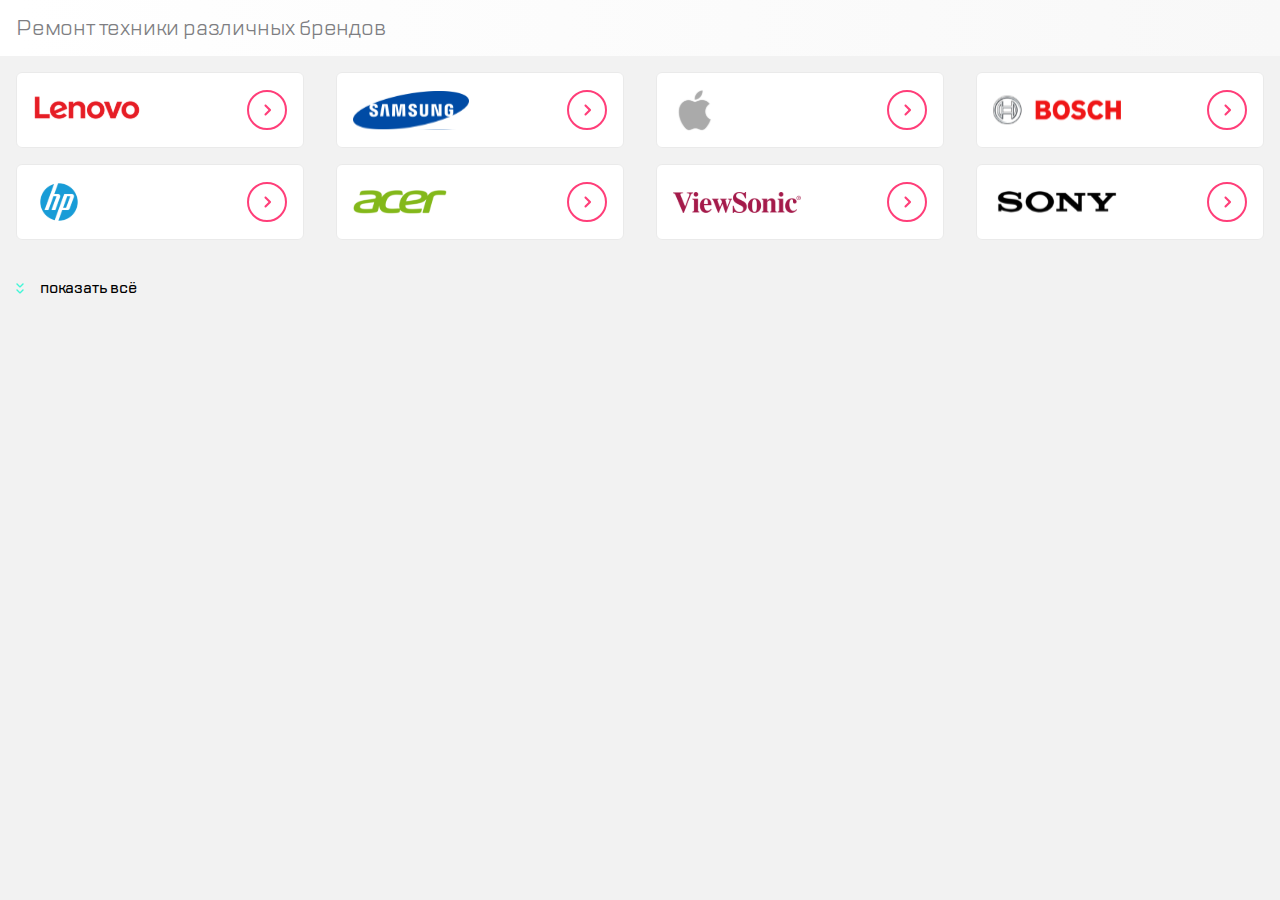
<file: index.html>
<!DOCTYPE html>
<html lang="ru">
  <head>
    <meta charset="UTF-8" />
    <meta http-equiv="X-UA-Compatible" content="IE=edge" />
    <meta name="viewport" content="width=device-width, initial-scale=1.0" />
    <link rel="stylesheet" href="src/css/fonts.css" />
    <link rel="stylesheet" href="src/css/reset.css" />
    <link rel="stylesheet" href="src/css/style.css" />
    <link
      rel="stylesheet"
      href="https://cdn.jsdelivr.net/npm/swiper@8/swiper-bundle.min.css"
    />
    <title>Swiper</title>
  </head>
  <body>
    <div class="slider card-wrapper">
      <h1 class="slider__title">Ремонт техники различных брендов</h1>
      <div class="swiper">
        <div class="swiper-wrapper slider__wrapper">
          <div class="swiper-slide">
            <button class="swiper__slide-inner">
              <img src="src/assets/img/lenovo-logo.svg" alt="" class="swiper__image">
              <img src="src/assets/img/dropdown.svg" alt="" class="swiper__image swiper__dropdown">
            </button>
          </div>
          <div class="swiper-slide slider__slide">
            <button class="swiper__slide-inner">
              <img src="src/assets/img/samsung-logo.svg" alt="" class="swiper__image">
              <img src="src/assets/img/dropdown.svg" alt="" class="swiper__image swiper__dropdown">
            </button>
          </div>

          <div class="swiper-slide slider__slide">
            <button class="swiper__slide-inner">
              <img src="src/assets/img/apple-logo.svg" alt="" class="swiper__image">
              <img src="src/assets/img/dropdown.svg" alt="" class="swiper__image swiper__dropdown">
            </button>
          </div>
          <div class="swiper-slide slider__slide">
            <button class="swiper__slide-inner">
              <img src="src/assets/img/bosch-logo.svg" alt="" class="swiper__image">
              <img src="src/assets/img/dropdown.svg" alt="" class="swiper__image swiper__dropdown">
            </button>
          </div>
          <div class="swiper-slide slider__slide">
            <button class="swiper__slide-inner">
              <img src="src/assets/img/hp-logo.svg" alt="" class="swiper__image">
              <img src="src/assets/img/dropdown.svg" alt="" class="swiper__image swiper__dropdown">
            </button>
          </div>
          <div class="swiper-slide slider__slide">
            <button class="swiper__slide-inner">
              <img src="src/assets/img/acer-logo.svg" alt="" class="swiper__image">
              <img src="src/assets/img/dropdown.svg" alt="" class="swiper__image swiper__dropdown">
            </button>
          </div>

          <div class="swiper-slide slider__slide-m slider__slide-m--hidden slider__slide-l--visible">
            <button class="swiper__slide-inner">
              <img src="src/assets/img/view-sonic-logo.svg" alt="" class="swiper__image">
              <img src="src/assets/img/dropdown.svg" alt="" class="swiper__image swiper__dropdown">
            </button>
          </div>
          <div class="swiper-slide slider__slide-m slider__slide-m--hidden slider__slide-l--visible">
            <button class="swiper__slide-inner">
              <img src="src/assets/img/sony-logo.svg" alt="" class="swiper__image">
              <img src="src/assets/img/dropdown.svg" alt="" class="swiper__image swiper__dropdown">
            </button>
          </div>
          <div class="swiper-slide slider__slide-m slider__slide-m--hidden">
            <button class="swiper__slide-inner">
              <img src="src/assets/img/lenovo-logo.svg" alt="" class="swiper__image">
              <img src="src/assets/img/dropdown.svg" alt="" class="swiper__image swiper__dropdown">
            </button>
          </div>
          <div class="swiper-slide slider__slide-m slider__slide-m--hidden">
            <button class="swiper__slide-inner">
              <img src="src/assets/img/samsung-logo.svg" alt="" class="swiper__image">
              <img src="src/assets/img/dropdown.svg" alt="" class="swiper__image swiper__dropdown">
            </button>
          </div>
          <div class="swiper-slide slider__slide-m slider__slide-m--hidden">
            <button class="swiper__slide-inner">
              <img src="src/assets/img/hp-logo.svg" alt="" class="swiper__image">
              <img src="src/assets/img/dropdown.svg" alt="" class="swiper__image swiper__dropdown">
            </button>
          </div>
        </div>
        </div>
        <div class="card--hidden">
          <button class="swiper__slide-inner">
            <img src="src/assets/img/lenovo-logo.svg" alt="" class="swiper__image">
            <img src="src/assets/img/dropdown.svg" alt="" class="swiper__image swiper__dropdown">
          </button>
          <button class="swiper__slide-inner">
            <img src="src/assets/img/apple-logo.svg" alt="" class="swiper__image">
            <img src="src/assets/img/dropdown.svg" alt="" class="swiper__image swiper__dropdown">
          </button>
          <button class="swiper__slide-inner">
            <img src="src/assets/img/bosch-logo.svg" alt="" class="swiper__image">
            <img src="src/assets/img/dropdown.svg" alt="" class="swiper__image swiper__dropdown">
          </button>
          <button class="swiper__slide-inner">
            <img src="src/assets/img/samsung-logo.svg" alt="" class="swiper__image">
            <img src="src/assets/img/dropdown.svg" alt="" class="swiper__image swiper__dropdown">
          </button>
          <button class="swiper__slide-inner">
            <img src="src/assets/img/hp-logo.svg" alt="" class="swiper__image">
            <img src="src/assets/img/dropdown.svg" alt="" class="swiper__image swiper__dropdown">
          </button>
          <button class="swiper__slide-inner">
            <img src="src/assets/img/acer-logo.svg" alt="" class="swiper__image">
            <img src="src/assets/img/dropdown.svg" alt="" class="swiper__image swiper__dropdown">
          </button>
        </div>  
        <button type="button" class="card__show-more">
          <img
            src="src/assets/img/arrows-dawn.svg"
            alt=""
            class="slider__show-image"
          />
          <span class="card__show-more-text">показать всё</span> 
        </button>
        <div class="swiper-pagination"></div>
      </div>
    </div>
    <script src="https://cdn.jsdelivr.net/npm/swiper@8/swiper-bundle.min.js"></script>
    <script src="src/js/script.js"></script>
  </body>
</html>
</file>
<file: src/css/fonts.css>
@font-face {
    font-family: 'TT Lakes';
    src: url('TTLakes-Medium.eot');
    src: local('TT Lakes Medium'), local('TTLakes-Medium'),
        url('../assets/fonts/TTLakes-Medium.eot?#iefix') format('embedded-opentype'),
        url('../assets/fonts/TTLakes-Medium.woff') format('woff'),
        url('../assets/fonts/TTLakes-Medium.ttf') format('truetype');
    font-weight: 500;
    font-style: normal;
}



@font-face {
    font-family: 'TT Lakes Bold';
    src: url('../assets/fonts/TTLakes-Bold.eot');
    src: url('../assets/fonts/TTLakes-Bold.eot?#iefix') format('embedded-opentype'),
    url('../assets/fonts/TTLakes-Bold.woff') format('woff'),
    url('../assets/fonts/TTLakes-Bold.ttf') format('truetype');
    font-weight: normal;
    font-style: normal;
    }

    @font-face {
        font-family: 'TT Lakes';
        src: url('TTLakes-Regular.eot');
        src: local('TT Lakes Regular'), local('TTLakes-Regular'),
            url('../assets/fonts/TTLakes-Regular.eot?#iefix') format('embedded-opentype'),
            url('../assets/fonts/TTLakes-Regular.woff') format('woff'),
            url('../assets/fonts/TTLakes-Regular.ttf') format('truetype');
        font-weight: normal;
        font-style: normal;
    }
</file>
<file: src/css/style.css>
html,
body {
  width: 100%;
  height: 100%;
  font-family: "TT Lakes";
}

.slider {
  width: 100%;
  background-color: #f2f2f2;
  min-height: 232px;
  position: relative;
}
.card {
  display: none;
}
.card--hidden {
  display: none;
}

.slider__title {
  padding: 16px;
  font-size: 22px;
  line-height: 24px;
  letter-spacing: -0.20000000298023224px;
  font-weight: 400;
  color: #7e7e82;
  background: linear-gradient(270deg, #f8f8f8 0%, #ffffff 98.61%);
  margin-bottom: 16px;
}
.swiper {
  width: 100%;
  position: relative;
}
.slider-wrapper {
  min-height: 400px;
  position: relative;
}
.swiper__wrapper-m {
  display: none;
}
.swiper-slider {
  width: auto;
}
.swiper-slider-l {
  display: none;
}
.swiper__dropdown{
  width: 40px;
  height: 40px;
}

.swiper__slide-inner {
  display: flex;
  justify-content: space-between;
  align-items: center;
  background-color: #fff;
  height: 76px;
  border: 1px solid #eaeaea;
  border-radius: 6px;
  padding: 16px;
  width: 90%;
  margin-left: 16px;
}
.swiper__slide-inner:hover{
  cursor: pointer;
  box-shadow:0px 0px 3px 2px #FF3E79 inset;
  transition: box-shadow 0.2s; 
}
 
.swiper__slide-inner:focus{
  cursor: pointer;
  box-shadow: 0px 0px 4px 2px #FF3E79 inset;
  transition: box-shadow 0.2s; 
}

.swiper__slide-inner:active{
  cursor: pointer;
  box-shadow: 0px 0px 4px 2px #FF3E79 inset;
  transition: box-shadow 0.2s; 
}

.swiper__image {
  display: block;
}
.swiper-pagination .swiper-pagination-bullet {
  width: 12px;
  height: 12px;
  background-color: #b5b6bc;
}

.swiper-pagination .swiper-pagination-bullet-active {
  color: #b5b6bc;
}

.swiper__link {
  display: flex;
}
.card__item-l {
  display: none;
}
.swiper__link-dropdown {
  display: flex;
  border: 2px solid #ff3e79;
  border-radius: 20px;
  width: 40px;
  height: 40px;
  align-items: center;
  justify-content: center;
}
.card__show-more {
  display: none;
}

@media (min-width: 768px) {
  .slider .slider__wrapper {
    display: grid;
    grid-template-columns: repeat(3, 4fr);
    grid-row-gap: 16px;
  }

  .swiper-pagination {
    display: none;
  }
  .slider__slide-m--hidden {
    display: none;
  }
  .card-wrapper {
    height: 100%;
  }

  .card-wrapper .card {
    max-height: 168px;
    transition: max-height 0.6s ease-out;
  }
  .card--hidden {
    display: grid;
    width: 100%;
    grid-template-columns: repeat(3, 3fr);
    grid-row-gap: 16px;
    margin-top: 16px;
    max-height: 0;
    overflow: hidden;
    transition: max-height 0.6s ease-out;
  }
  .card__show-more {
    display: flex;
    min-width: 24px;
    padding-top: 20px;
    font-size: 16px;
    font-weight: 500;
    line-height: 24px;
    letter-spacing: -0.20000000298023224px;
    align-items: center;
    margin-left: 16px;

  }
  .slider__show-image{
    margin-right: 16px;
  }
  .card__show-more:focus{
    cursor: pointer;
  }
  .card__show-more:hover{
    cursor: pointer; 
  }
  .card__show-more:hover{
    cursor: pointer;
  }
}

@media (min-width: 1120px) {
  .slider .slider__wrapper {
    display: grid;
    grid-template-columns: repeat(4, 2fr);
    grid-row-gap: 16px;
  }
  .card--hidden {
    display: grid;
    grid-template-columns: repeat(4, 2fr);
    width: 100%;
  }
  .card-wrapper .card {
    display: grid;
    grid-template-columns: repeat(4, 2fr);
    grid-row-gap: 24px;
    max-height: 180px
  }
  .slider__slide-l--visible {
    display: block;
  }
}
</file>
